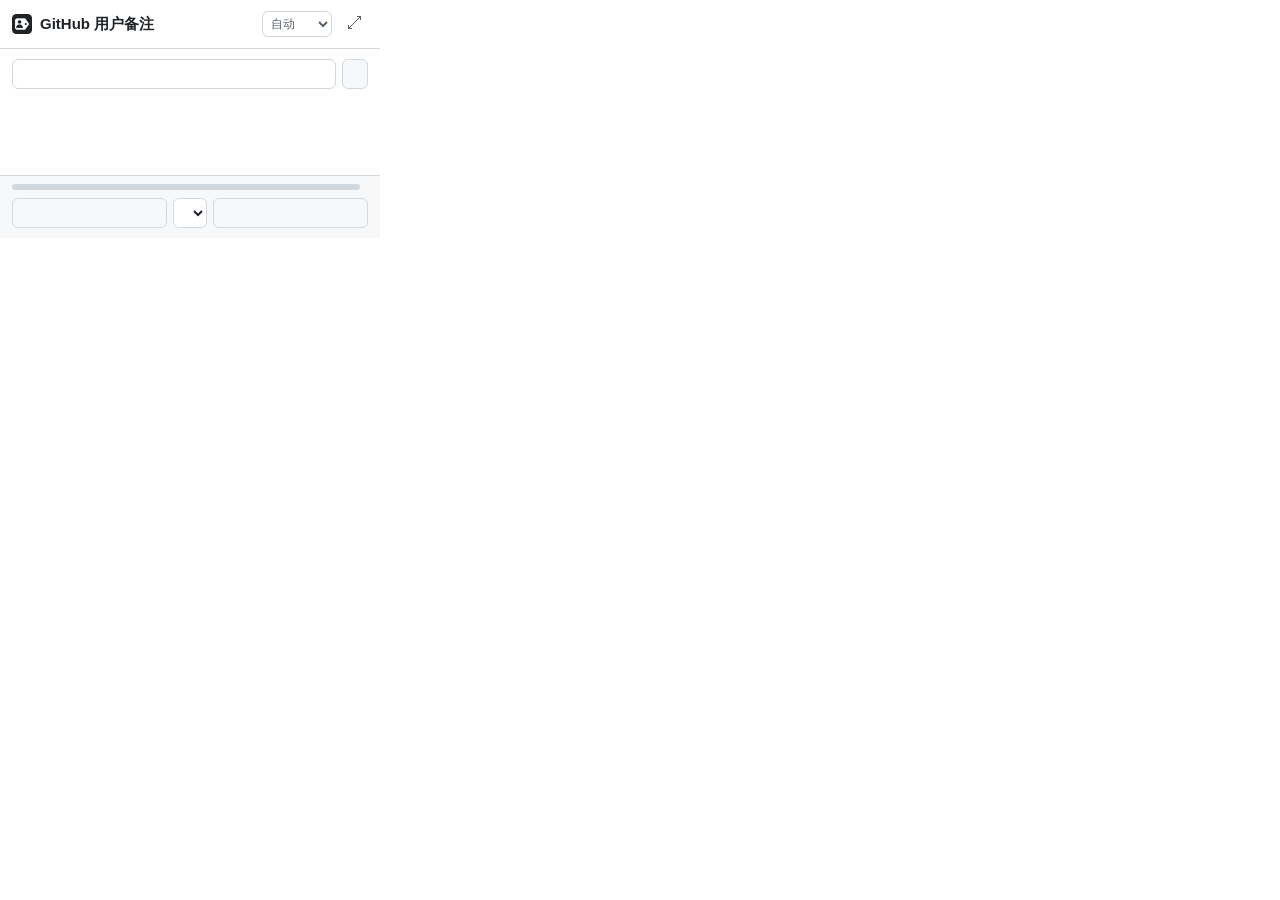
<file: popup/popup.html>
<!doctype html>
<html lang="zh-CN">
<head>
  <meta charset="utf-8">
  <meta name="viewport" content="width=device-width, initial-scale=1">
  <meta name="color-scheme" content="light dark">
  <title data-i18n="app.title">GitHub 用户备注</title>
  <link rel="stylesheet" href="popup.css">
</head>
<body>
  <header class="top">
    <img class="logo" src="../icons/icon-32.png" width="20" height="20" alt="">
    <h1 data-i18n="app.title">GitHub 用户备注</h1>
    <select id="lang" class="lang-select" data-i18n-title="lang.title" data-i18n-aria-label="lang.title">
      <option value="auto" data-i18n="lang.auto">自动</option>
      <option value="zh-CN">中文</option>
      <option value="en">English</option>
    </select>
    <button id="open-tab" class="icon-btn" type="button" data-i18n-title="popup.openTab" data-i18n-aria-label="popup.openTab">⤢</button>
  </header>

  <section id="perm-banner" class="banner banner-warn" hidden>
    <div>
      <strong data-i18n="perm.title"></strong>
      <p data-i18n="perm.desc"></p>
    </div>
    <button id="perm-grant" class="btn btn-primary" type="button" data-i18n="perm.grant"></button>
  </section>

  <div id="flash" class="banner" role="status" hidden></div>

  <section class="toolbar">
    <input id="search" class="input" type="search" data-i18n-placeholder="search.placeholder" autocomplete="off" spellcheck="false">
    <button id="add-toggle" class="btn" type="button" aria-expanded="false" data-i18n="add.toggle"></button>
  </section>

  <form id="add-form" class="add-form" hidden>
    <input id="add-user" class="input" type="text" data-i18n-placeholder="add.userPlaceholder" autocomplete="off" spellcheck="false" required>
    <textarea id="add-note" class="input" rows="2" data-i18n-placeholder="add.notePlaceholder" required></textarea>
    <div class="row-actions">
      <button class="btn" type="button" id="add-cancel" data-i18n="common.cancel"></button>
      <button class="btn btn-primary" type="submit" data-i18n="common.save"></button>
    </div>
  </form>

  <main>
    <p id="empty" class="empty" hidden></p>
    <ul id="list" class="list"></ul>
  </main>

  <footer class="bottom">
    <div class="usage">
      <div class="meter"><div id="meter-bar" class="meter-bar"></div></div>
      <span id="usage-text"></span>
    </div>
    <div class="io">
      <button id="export" class="btn" type="button" data-i18n="io.export"></button>
      <select id="import-mode" class="input select" data-i18n-title="io.mode" data-i18n-aria-label="io.mode">
        <option value="merge" data-i18n="io.merge"></option>
        <option value="replace" data-i18n="io.replace"></option>
      </select>
      <button id="import" class="btn" type="button" data-i18n="io.import"></button>
      <input id="import-file" type="file" accept=".json,application/json" hidden>
    </div>
  </footer>

  <script src="../src/i18n.js"></script>
  <script src="../src/storage.js"></script>
  <script src="popup.js"></script>
</body>
</html>
</file>
<file: popup/popup.css>
/* 配色参考 GitHub Primer，跟随系统亮色/暗色 */
:root {
  --fg: #1f2328;
  --fg-muted: #59636e;
  --bg: #ffffff;
  --bg-muted: #f6f8fa;
  --border: #d1d9e0;
  --accent: #0969da;
  --success-bg: #1f883d;
  --success-bg-hover: #1c8139;
  --danger: #d1242f;
  --warn-fg: #9a6700;
  --warn-bg: #fff8c5;
  --warn-border: rgba(212, 167, 44, 0.4);
  --ok-fg: #1a7f37;
  --ok-bg: #dafbe1;
  --err-bg: #ffebe9;
  --note-bg: #fff8c5;
  color-scheme: light dark;
}

@media (prefers-color-scheme: dark) {
  :root {
    --fg: #f0f6fc;
    --fg-muted: #9198a1;
    --bg: #0d1117;
    --bg-muted: #151b23;
    --border: #3d444d;
    --accent: #4493f8;
    --success-bg: #238636;
    --success-bg-hover: #29903b;
    --danger: #f85149;
    --warn-fg: #d29922;
    --warn-bg: rgba(187, 128, 9, 0.15);
    --warn-border: rgba(187, 128, 9, 0.4);
    --ok-fg: #3fb950;
    --ok-bg: rgba(46, 160, 67, 0.15);
    --err-bg: rgba(248, 81, 73, 0.1);
  }
}

* {
  box-sizing: border-box;
}

html,
body {
  margin: 0;
  background: var(--bg);
  color: var(--fg);
  font: 14px/1.5 -apple-system, BlinkMacSystemFont, "Segoe UI", "Noto Sans", "Microsoft YaHei", Helvetica, Arial, sans-serif;
}

body {
  width: 380px;
  max-height: 590px;
  display: flex;
  flex-direction: column;
}

html.is-tab body {
  width: auto;
  max-width: 720px;
  max-height: none;
  min-height: 100vh;
  margin: 0 auto;
  border-inline: 1px solid var(--border);
}

.top {
  display: flex;
  align-items: center;
  gap: 8px;
  padding: 10px 12px;
  border-bottom: 1px solid var(--border);
}

.top h1 {
  flex: 1;
  margin: 0;
  font-size: 15px;
  font-weight: 600;
}

.icon-btn {
  border: 0;
  background: transparent;
  color: var(--fg-muted);
  font-size: 16px;
  cursor: pointer;
  border-radius: 6px;
  width: 28px;
  height: 28px;
}

.icon-btn:hover {
  background: var(--bg-muted);
  color: var(--fg);
}

.lang-select {
  height: 26px;
  padding: 0 4px;
  color: var(--fg-muted);
  background: var(--bg);
  border: 1px solid var(--border);
  border-radius: 6px;
  font: inherit;
  font-size: 12px;
  cursor: pointer;
}

.lang-select:hover,
.lang-select:focus {
  color: var(--fg);
}

.lang-select:focus {
  outline: 2px solid var(--accent);
  outline-offset: -1px;
  border-color: transparent;
}

.banner {
  margin: 8px 12px 0;
  padding: 8px 10px;
  border: 1px solid var(--border);
  border-radius: 6px;
  font-size: 13px;
}

.banner p {
  margin: 2px 0 0;
  color: var(--fg-muted);
  font-size: 12px;
}

.banner-warn {
  display: flex;
  align-items: center;
  gap: 10px;
  color: var(--warn-fg);
  background: var(--warn-bg);
  border-color: var(--warn-border);
}

.banner-warn > div {
  flex: 1;
}

.banner[hidden] {
  display: none;
}

.banner-info {
  background: var(--bg-muted);
}

.banner-success {
  color: var(--ok-fg);
  background: var(--ok-bg);
  border-color: transparent;
}

.banner-error {
  color: var(--danger);
  background: var(--err-bg);
  border-color: transparent;
}

.toolbar {
  display: flex;
  gap: 6px;
  padding: 10px 12px 6px;
}

.toolbar .input {
  flex: 1;
}

.input {
  width: 100%;
  min-height: 30px;
  padding: 4px 8px;
  color: var(--fg);
  background: var(--bg);
  border: 1px solid var(--border);
  border-radius: 6px;
  font: inherit;
  font-size: 13px;
}

textarea.input {
  resize: vertical;
  line-height: 1.45;
}

.input:focus {
  outline: 2px solid var(--accent);
  outline-offset: -1px;
  border-color: transparent;
}

.select {
  width: auto;
  padding-right: 4px;
}

.btn {
  flex-shrink: 0;
  height: 30px;
  padding: 0 12px;
  color: var(--fg);
  background: var(--bg-muted);
  border: 1px solid var(--border);
  border-radius: 6px;
  font: inherit;
  font-size: 12px;
  font-weight: 500;
  white-space: nowrap;
  cursor: pointer;
}

.btn:hover {
  filter: brightness(0.97);
}

.btn-primary {
  color: #fff;
  background: var(--success-bg);
  border-color: rgba(31, 35, 40, 0.15);
}

.btn-primary:hover {
  background: var(--success-bg-hover);
  filter: none;
}

.btn[data-ghwho-confirm] {
  color: #fff;
  background: var(--danger);
  border-color: transparent;
}

.add-form {
  display: flex;
  flex-direction: column;
  gap: 6px;
  margin: 0 12px 6px;
  padding: 8px;
  border: 1px solid var(--border);
  border-radius: 6px;
  background: var(--bg-muted);
}

.add-form[hidden] {
  display: none;
}

.row-actions {
  display: flex;
  justify-content: flex-end;
  gap: 6px;
  margin-top: 6px;
}

main {
  flex: 1;
  min-height: 80px;
  overflow-y: auto;
  padding: 0 12px;
}

.empty {
  margin: 24px 8px;
  text-align: center;
  color: var(--fg-muted);
  font-size: 13px;
}

.list {
  margin: 0;
  padding: 0;
  list-style: none;
}

.item {
  padding: 8px 0;
  border-bottom: 1px solid var(--border);
}

.item:last-child {
  border-bottom: 0;
}

.item-head {
  display: flex;
  align-items: baseline;
  gap: 8px;
}

.item-user {
  font-weight: 600;
  color: var(--accent);
  text-decoration: none;
  overflow-wrap: anywhere;
}

.item-user:hover {
  text-decoration: underline;
}

.item-time {
  margin-left: auto;
  flex-shrink: 0;
  color: var(--fg-muted);
  font-size: 12px;
}

.item-note {
  margin: 4px 0 2px;
  padding: 4px 8px;
  border-radius: 6px;
  background: var(--warn-bg);
  white-space: pre-wrap;
  overflow-wrap: anywhere;
  font-size: 13px;
  display: -webkit-box;
  -webkit-box-orient: vertical;
  -webkit-line-clamp: 4;
  overflow: hidden;
}

html.is-tab .item-note {
  -webkit-line-clamp: unset;
  display: block;
}

.item .input {
  margin-top: 4px;
}

.item-actions {
  display: flex;
  justify-content: flex-end;
  gap: 10px;
}

.link-btn {
  padding: 0;
  border: 0;
  background: none;
  color: var(--fg-muted);
  font: inherit;
  font-size: 12px;
  cursor: pointer;
}

.link-btn:hover {
  color: var(--accent);
}

.link-btn.danger:hover {
  color: var(--danger);
}

.bottom {
  padding: 8px 12px 10px;
  border-top: 1px solid var(--border);
  background: var(--bg-muted);
}

.usage {
  display: flex;
  align-items: center;
  gap: 8px;
  font-size: 12px;
  color: var(--fg-muted);
}

.usage .warn {
  color: var(--warn-fg);
}

.meter {
  flex: 1;
  height: 6px;
  border-radius: 3px;
  background: var(--border);
  overflow: hidden;
}

.meter-bar {
  height: 100%;
  width: 0;
  background: var(--success-bg);
  transition: width 0.2s;
}

.meter-bar.warn {
  background: var(--warn-fg);
}

.io {
  display: flex;
  gap: 6px;
  margin-top: 8px;
}

.io .btn {
  flex: 1;
}
</file>
